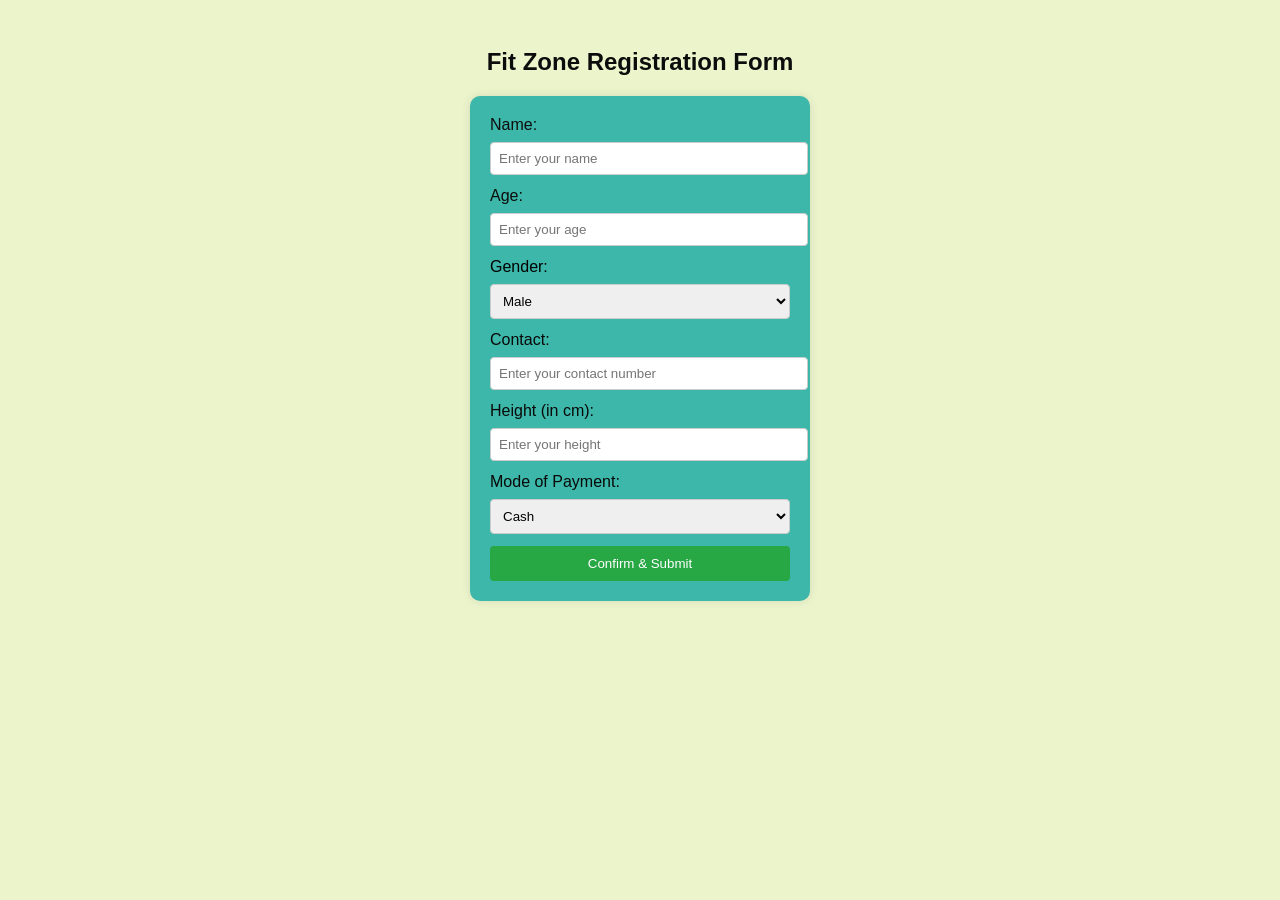
<file: 03.html>
<!DOCTYPE html>
<html lang="en">
<head>
    <meta charset="UTF-8">
    <meta name="viewport" content="width=device-width, initial-scale=1.0">
    <title>Fit Zone Registration Form</title>
</head>
<body style="background-color: #ecf4cc; font-family: Arial, sans-serif; padding: 20px;">

    <h2 style="text-align: center; color: #0c0c0c;">Fit Zone Registration Form</h2>

    <form style="width: 300px; margin: auto; padding: 20px; background-color: #3cb7a9; border-radius: 10px; box-shadow: 0px 0px 10px rgba(0,0,0,0.1);" action="index.html" method="GET">
        <label for="name" style="display: block; margin-bottom: 8px; color: #0e0e0e;">Name:</label>
        <input type="text" id="name" name="name" placeholder="Enter your name" required
               style="width: 100%; padding: 8px; margin-bottom: 12px; border: 1px solid #ccc; border-radius: 4px;">

        <label for="age" style="display: block; margin-bottom: 8px; color: #0c0c0c;">Age:</label>
        <input type="number" id="age" name="age" placeholder="Enter your age" required
               style="width: 100%; padding: 8px; margin-bottom: 12px; border: 1px solid #ccc; border-radius: 4px;">

        <label for="gender" style="display: block; margin-bottom: 8px; color: #010101;">Gender:</label>
        <select id="gender" name="gender" required
                style="width: 100%; padding: 8px; margin-bottom: 12px; border: 1px solid #ccc; border-radius: 4px;">
            <option value="male">Male</option>
            <option value="female">Female</option>
        </select>

        <label for="contact" style="display: block; margin-bottom: 8px; color: #080808;">Contact:</label>
        <input type="tel" id="contact" name="contact" placeholder="Enter your contact number" required
               style="width: 100%; padding: 8px; margin-bottom: 12px; border: 1px solid #ccc; border-radius: 4px;">

        <label for="height" style="display: block; margin-bottom: 8px; color: #0a0a0a;">Height (in cm):</label>
        <input type="number" id="height" name="height" placeholder="Enter your height" required
               style="width: 100%; padding: 8px; margin-bottom: 12px; border: 1px solid #ccc; border-radius: 4px;">

        <label for="payment" style="display: block; margin-bottom: 8px; color: #080808;">Mode of Payment:</label>
        <select id="payment" name="payment" required
                style="width: 100%; padding: 8px; margin-bottom: 12px; border: 1px solid #ccc; border-radius: 4px;">
            <option value="cash">Cash</option>
            <option value="card">Card</option>
            <option value="online">Online</option>
        </select>

        <button type="submit" 
                style="width: 100%; padding: 10px; background-color: #28a745; color: #fff; border: none; border-radius: 4px; cursor: pointer;" onclick="location.href='main.html'">
            Confirm & Submit
        </button>
    </form>

</body>
</html>
</file>
